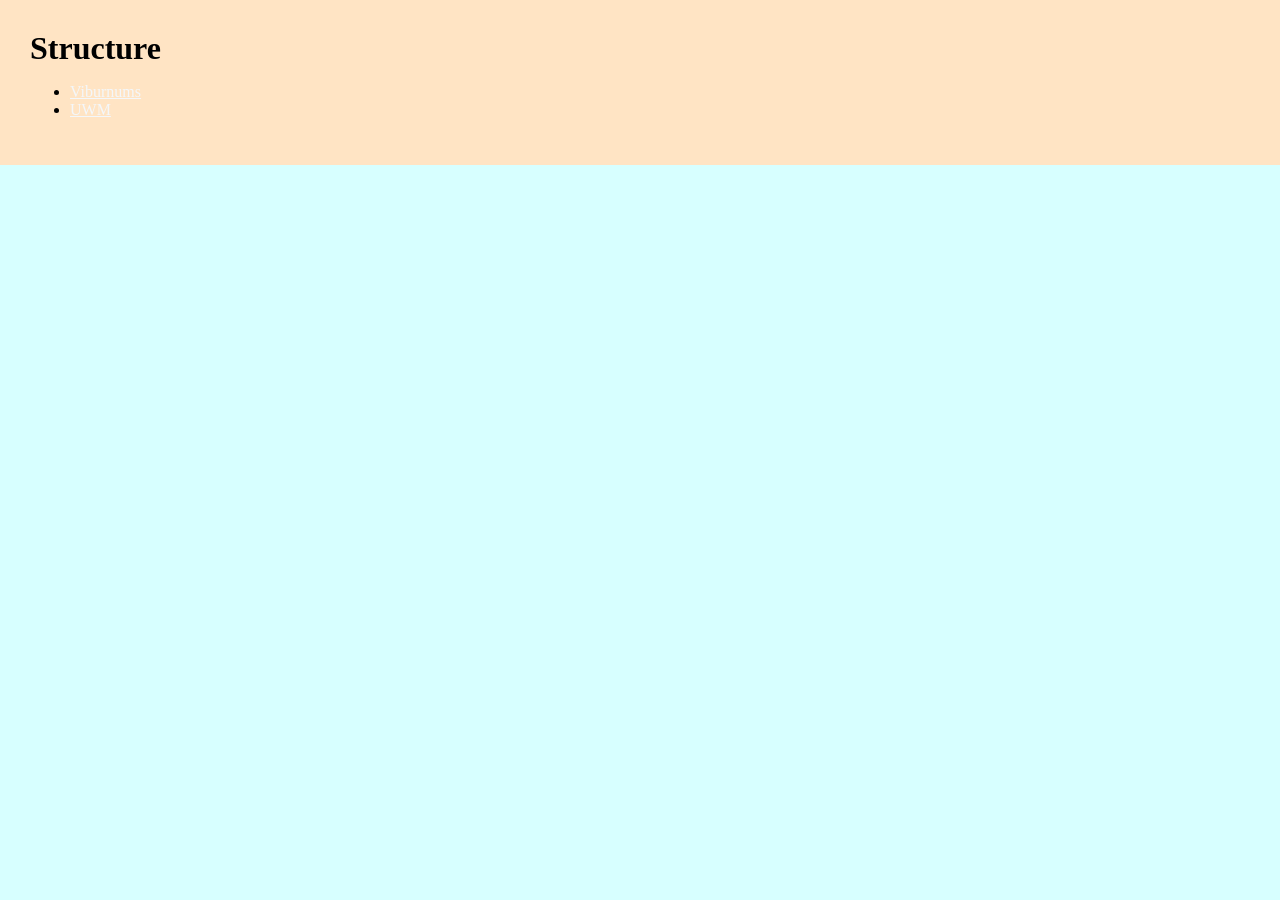
<file: index.html>
<!DOCTYPE html>
<html lang="en">
    <head>
    <meta charset="utf-8">
    <title>Structure</title>
    <link rel="stylesheet" href="styles.css">
</head>

<body>
    <header class="main-header">
        <h1>Structure</h1>

        <ul>
        <li>
            <a class="nav-links" href="viburnums.html">Viburnums</a>
        </li>
        <li>
            <a class="nav-links" href="uwm.html">UWM</a>
        </li>
        </ul>

    </header>

</body>


</html>
</file>
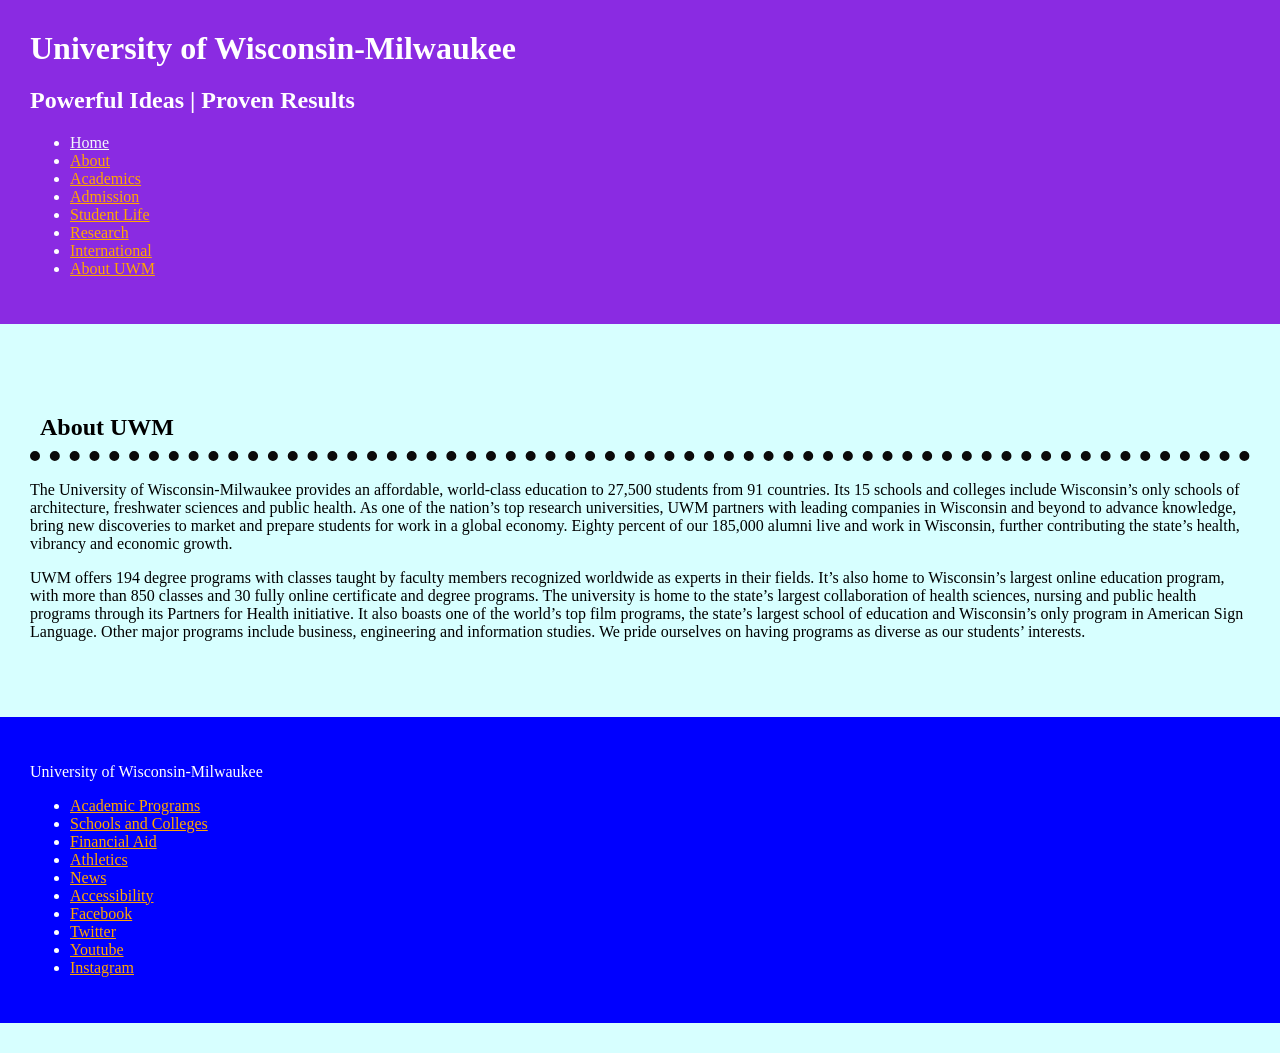
<file: uwm.html>
<!DOCTYPE html>
<html lang="en">
    <head>
    <meta charset="utf-8">
    <title>Structure</title>
    <link rel="stylesheet" href="styles.css">
</head>

<body>
  <header class="uwm-header">
     <h1>University of Wisconsin-Milwaukee</h1>


<h2>Powerful Ideas | Proven Results</h2>
  <ul>
            <li><a class="nav-links" href="index.html">Home</a></li>
            <li><a class="nav-links" href="">About</a></li>
            <li><a class="nav-links" href="">Academics</a></li>
            <li><a class="nav-links" href="">Admission</a></li>
            <li><a class="nav-links" href="">Student Life</a></li>
            <li><a class="nav-links" href="">Research</a></li>
            <li><a class="nav-links" href="">International</a></li>
            <li><a class="nav-links" href="">About UWM</a></li>
        </ul>
</header>

 <main class="uwm-main">
       <h2 class="branded-border">About UWM</h2> 

<p>The University of Wisconsin-Milwaukee provides an affordable, 
world-class education to 27,500 students from 91 countries. 
Its 15 schools and colleges include Wisconsin’s only schools 
of architecture, freshwater sciences and public health. 
As one of the nation’s top research universities, 
UWM partners with leading companies in Wisconsin 
and beyond to advance knowledge, bring new discoveries
to market and prepare students for work in a global economy. 
Eighty percent of our 185,000 alumni live and work in Wisconsin,
further contributing the state’s health, vibrancy and economic growth.</p>


<p>UWM offers 194 degree programs with classes taught by faculty 
members recognized worldwide as experts in their fields. It’s also 
home to Wisconsin’s largest online education program, with more than 
850 classes and 30 fully online certificate and degree programs. 
The university is home to the state’s largest collaboration of health 
sciences, nursing and public health programs through its Partners for 
Health initiative. It also boasts one of the world’s top film programs, 
the state’s largest school of education and Wisconsin’s only program 
in American Sign Language. Other major programs include business, 
engineering and information studies. We pride ourselves on 
having programs as diverse as our students’ interests.</p>

</main>

<footer class="uwm-footer">
    <p>University of Wisconsin-Milwaukee</p>


<ul>
            <li><a class="nav-links" href="">Academic Programs</a></li>
            <li><a class="nav-links" href="">Schools and Colleges</a></li>
            <li><a class="nav-links" href="">Financial Aid</a></li>
            <li><a class="nav-links" href="">Athletics</a></li>
            <li><a class="nav-links" href="">News</a></li>
            <li><a class="nav-links" href="">Accessibility</a></li>
            <li><a class="nav-links" href="">Facebook</a></li>
            <li><a class="nav-links" href="">Twitter</a></li>
            <li><a class="nav-links" href="">Youtube</a></li>
            <li><a class="nav-links" href="">Instagram</a></li>
</ul>
</footer>

</body>


</html>
</file>
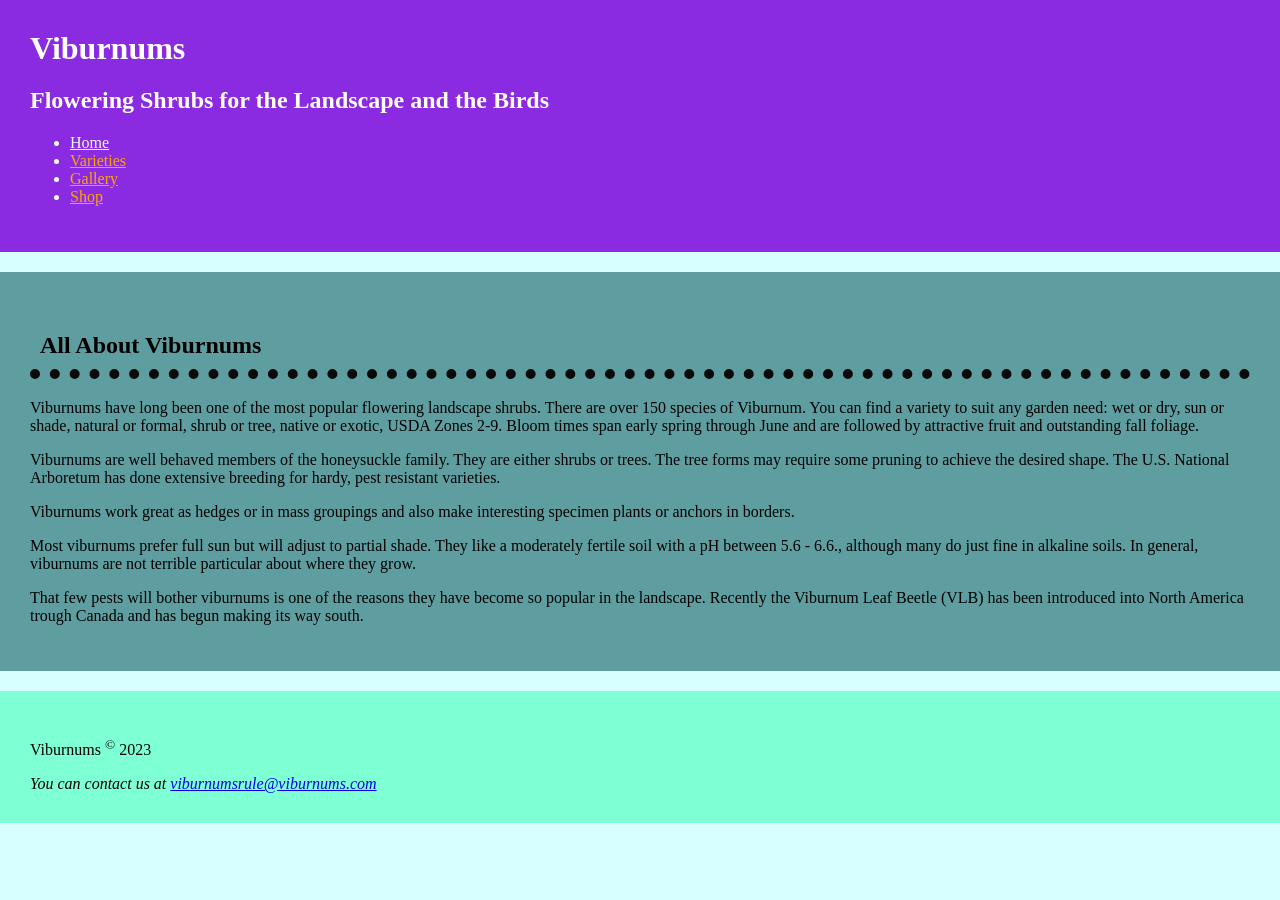
<file: viburnums.html>
<!DOCTYPE html>
<html lang="en">
    <head>
    <meta charset="utf-8">
    <title>Structure</title>
    <link rel="stylesheet" href="styles.css">
</head>

<body>
    <header class="viburnums-header">
     <h1>Viburnums</h1>

        <h2>Flowering Shrubs for the Landscape and the Birds</h2>

        <ul>
            <li><a class="nav-links" href="index.html">Home</a></li>
            <li><a class="nav-links" href="">Varieties</a></li>
            <li><a class="nav-links" href="">Gallery</a></li>
            <li><a class="nav-links" href="">Shop</a></li>
    
        </ul>
</header>

    <main class="viburnums-main">
       <h2 class="branded-border">All About Viburnums</h2> 
    
    <p>Viburnums have long been one of the most popular 
    flowering landscape shrubs. There are over 150 species
    of Viburnum. You can find a variety to suit any 
    garden need: wet or dry, sun or shade, natural or 
    formal, shrub or tree, native or exotic, USDA Zones 2-9.
    Bloom times span early spring through June and are 
    followed by attractive fruit and outstanding fall foliage.</p>

    <p>Viburnums are well behaved members of the honeysuckle 
    family. They are either shrubs or trees. The tree forms 
    may require some pruning to achieve the desired shape. 
    The U.S. National Arboretum has done extensive breeding 
    for hardy, pest resistant varieties.</p>

    <p>Viburnums work great as hedges or in mass groupings
    and also make interesting specimen plants or anchors 
    in borders.</p>

    <p>Most viburnums prefer full sun but will adjust to 
    partial shade. They like a moderately fertile soil 
    with a pH between 5.6 - 6.6., although many do just 
    fine in alkaline soils. In general, viburnums are not 
    terrible particular about where they grow.</p>


    <p>That few pests will bother viburnums is one of 
    the reasons they have become so popular in the landscape.
     Recently the Viburnum Leaf Beetle (VLB) has been 
     introduced into North America trough Canada and has 
     begun making its way south.</p>

    </main>

<footer class="viburnums-footer">
    <p>Viburnums <sup>&copy;</sup> 2023</p>

    <address>
        You can contact us at <a href="mailto:viburnumsrule@viburnums.com">viburnumsrule@viburnums.com</a>
    </address>
</footer>


</body>


</html>
</file>
<file: styles.css>
html{
    background-color: rgb(215, 255, 255);
}

body{
    margin: 0;
}

h1{
    margin: 0;
}

.branded-border{
    border-bottom: 10px dotted rgb(11, 10, 10);
    padding: 10px;
    
}

.main-header{
    background-color: bisque;
    padding: 30px;
}

.viburnums-header{
    background-color: #8a2be2;
    color: white;
    padding: 30px;
    margin-bottom: 20px;
}

.nav-links{
    color: rgb(244, 247, 250);
}

.nav-links:visited{
    color: orange
}

.nav-links:hover{
    color: rgb(65, 125, 203);
    background-color: rgb(128, 35, 120);
    font-size: 30px;
}

.nav-links:active{
    font-size: 40 px
}

.nav-links:focus{
    padding: 10px;
}

.viburnums-main{
    background-color: cadetblue;
    padding: 30px;
    margin-bottom: 20px;
}

.viburnums-footer{
    background-color: aquamarine;
    padding: 30px;
}

.uwm-header{
    background-color: #8a2be2;
    color: white;
    padding: 30px;
    margin-bottom: 30px;
}

.uwm-main{
    padding: 30px;
    margin-bottom: 30px;
}

.uwm-footer{
    background-color: blue ;
    color: white;
    padding: 30px;
    margin-bottom: 30px;
}
</file>
